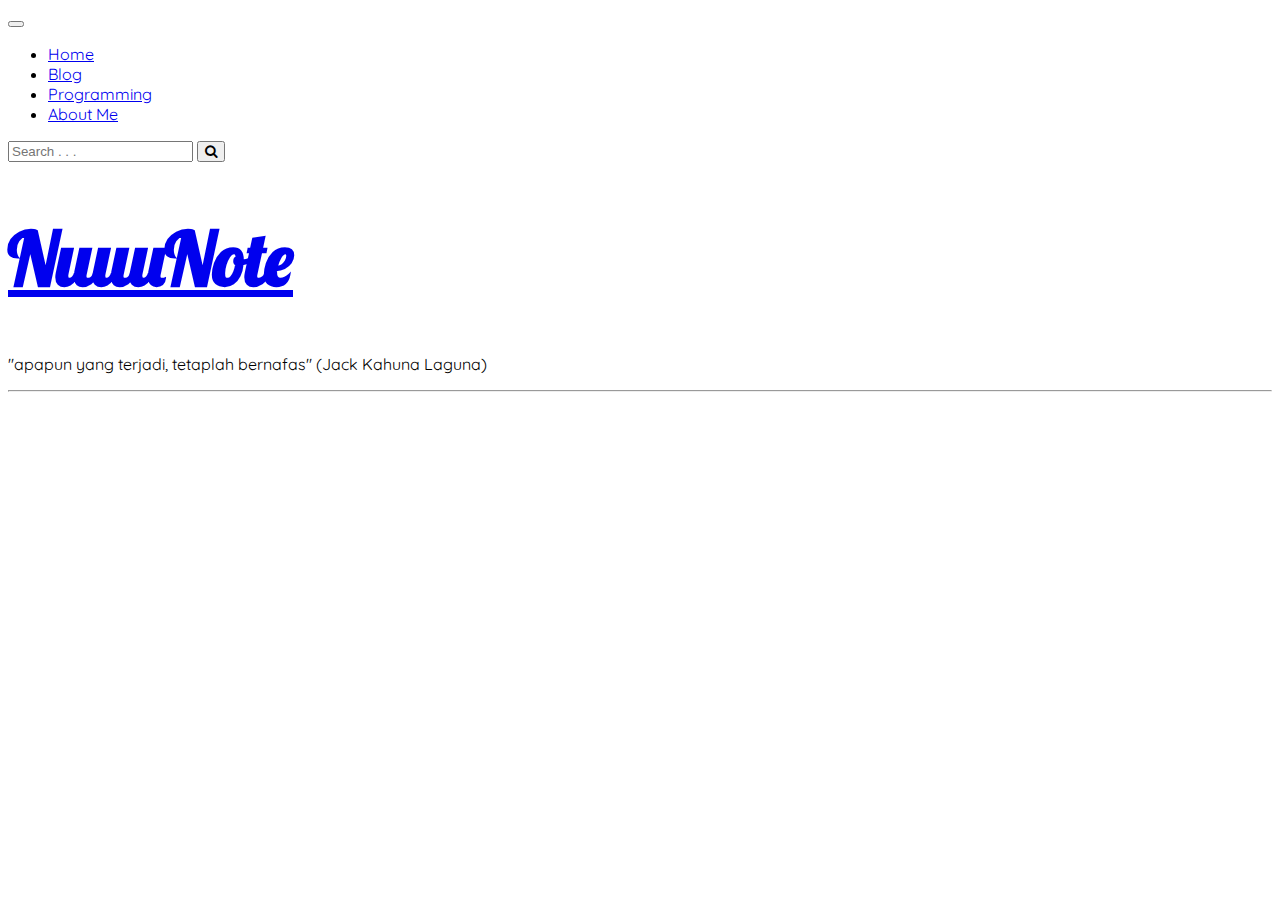
<file: index.html>
<!DOCTYPE html>
<html lang="en">
  <head>
    <meta charset="utf-8" />
    <meta name="viewport" content="width=device-width, initial-scale=1" />
    <title class="setTitle"></title>

    <!-- Import Google Font -->
    <link rel="preconnect" href="https://fonts.googleapis.com" />
    <link rel="preconnect" href="https://fonts.gstatic.com" crossorigin />
    <link
      href="https://fonts.googleapis.com/css2?family=Lobster&family=Quicksand:wght@400;700&display=swap"
      rel="stylesheet"
    />
    <!-- end Import Google Font -->

    <!-- CSS Bootstrap -->
    <link
      href="https://cdn.jsdelivr.net/npm/bootstrap@5.3.1/dist/css/bootstrap.min.css"
      rel="stylesheet"
      integrity="sha384-4bw+/aepP/YC94hEpVNVgiZdgIC5+VKNBQNGCHeKRQN+PtmoHDEXuppvnDJzQIu9"
      crossorigin="anonymous"
    />
    <!-- end CSS Bootstrap -->

    <!-- CSS File -->
    <link rel="stylesheet" href="assets/css/style.css" />
    <!-- end CSS File -->

    <!-- Font Awesome -->
    <link
      rel="stylesheet"
      href="https://cdnjs.cloudflare.com/ajax/libs/font-awesome/4.7.0/css/font-awesome.min.css"
    />
    <!-- end Font Awesome -->
  </head>
  <body>
    <!-- Page Config -->
    <input type="hidden" class="getTitle" value="Home" />
    <!-- end Page Config -->

    <div class="container-fluid">
      <!-- Navbar Container -->
      <div class="navbar-container"></div>
      <!-- end Navbar Container -->

      <!-- Web Logo Container -->
      <div class="set-header"></div>
      <!-- end Web Logo Container -->
    </div>

    <!-- JS Bootstrap -->
    <script
      src="https://cdn.jsdelivr.net/npm/bootstrap@5.3.1/dist/js/bootstrap.bundle.min.js"
      integrity="sha384-HwwvtgBNo3bZJJLYd8oVXjrBZt8cqVSpeBNS5n7C8IVInixGAoxmnlMuBnhbgrkm"
      crossorigin="anonymous"
    ></script>
    <!-- end JS Bootstrap -->

    <!-- jQuery -->
    <script src="https://ajax.googleapis.com/ajax/libs/jquery/3.6.4/jquery.min.js"></script>
    <!-- end jQuery -->

    <!-- JS File -->
    <script src="assets/js/script.js"></script>
    <!-- end JS File -->
  </body>
</html>
</file>
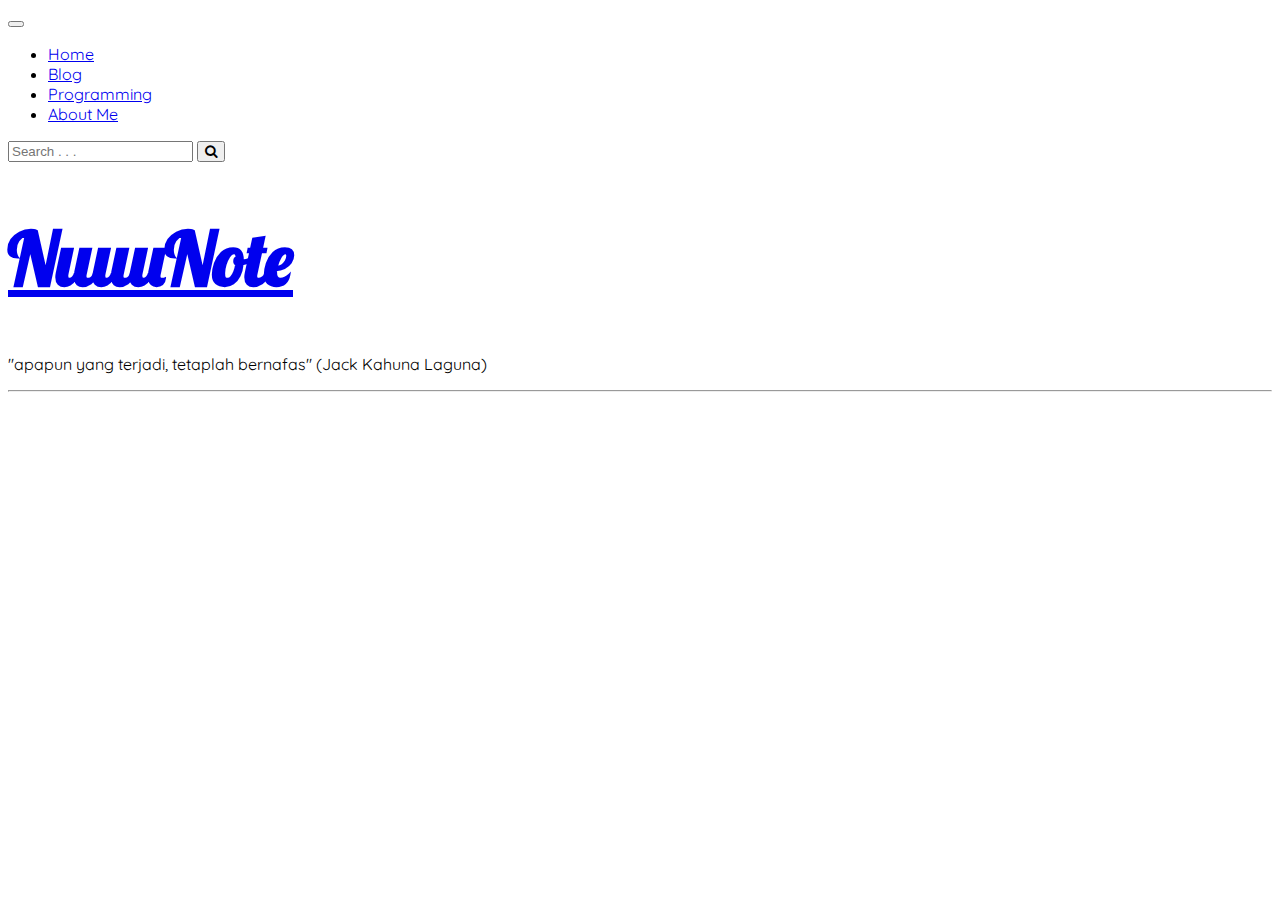
<file: about-me.html>
<!DOCTYPE html>
<html lang="en">
  <head>
    <meta charset="utf-8" />
    <meta name="viewport" content="width=device-width, initial-scale=1" />
    <title class="setTitle"></title>

    <!-- Import Google Font -->
    <link rel="preconnect" href="https://fonts.googleapis.com" />
    <link rel="preconnect" href="https://fonts.gstatic.com" crossorigin />
    <link
      href="https://fonts.googleapis.com/css2?family=Lobster&family=Quicksand:wght@400;700&display=swap"
      rel="stylesheet"
    />
    <!-- end Import Google Font -->

    <!-- CSS Bootstrap -->
    <link
      href="https://cdn.jsdelivr.net/npm/bootstrap@5.3.1/dist/css/bootstrap.min.css"
      rel="stylesheet"
      integrity="sha384-4bw+/aepP/YC94hEpVNVgiZdgIC5+VKNBQNGCHeKRQN+PtmoHDEXuppvnDJzQIu9"
      crossorigin="anonymous"
    />
    <!-- end CSS Bootstrap -->

    <!-- CSS File -->
    <link rel="stylesheet" href="assets/css/style.css" />
    <!-- end CSS File -->

    <!-- Font Awesome -->
    <link
      rel="stylesheet"
      href="https://cdnjs.cloudflare.com/ajax/libs/font-awesome/4.7.0/css/font-awesome.min.css"
    />
    <!-- end Font Awesome -->
  </head>
  <body>
    <!-- Page Config -->
    <input type="hidden" class="getTitle" value="About Me" />
    <!-- end Page Config -->

    <div class="container-fluid">
      <!-- Navbar Container -->
      <div class="navbar-container"></div>
      <!-- end Navbar Container -->

      <!-- Web Logo Container -->
      <div class="set-header"></div>
      <!-- end Web Logo Container -->
    </div>

    <!-- JS Bootstrap -->
    <script
      src="https://cdn.jsdelivr.net/npm/bootstrap@5.3.1/dist/js/bootstrap.bundle.min.js"
      integrity="sha384-HwwvtgBNo3bZJJLYd8oVXjrBZt8cqVSpeBNS5n7C8IVInixGAoxmnlMuBnhbgrkm"
      crossorigin="anonymous"
    ></script>
    <!-- end JS Bootstrap -->

    <!-- jQuery -->
    <script src="https://ajax.googleapis.com/ajax/libs/jquery/3.6.4/jquery.min.js"></script>
    <!-- end jQuery -->

    <!-- JS File -->
    <script src="assets/js/script.js"></script>
    <!-- end JS File -->
  </body>
</html>
</file>
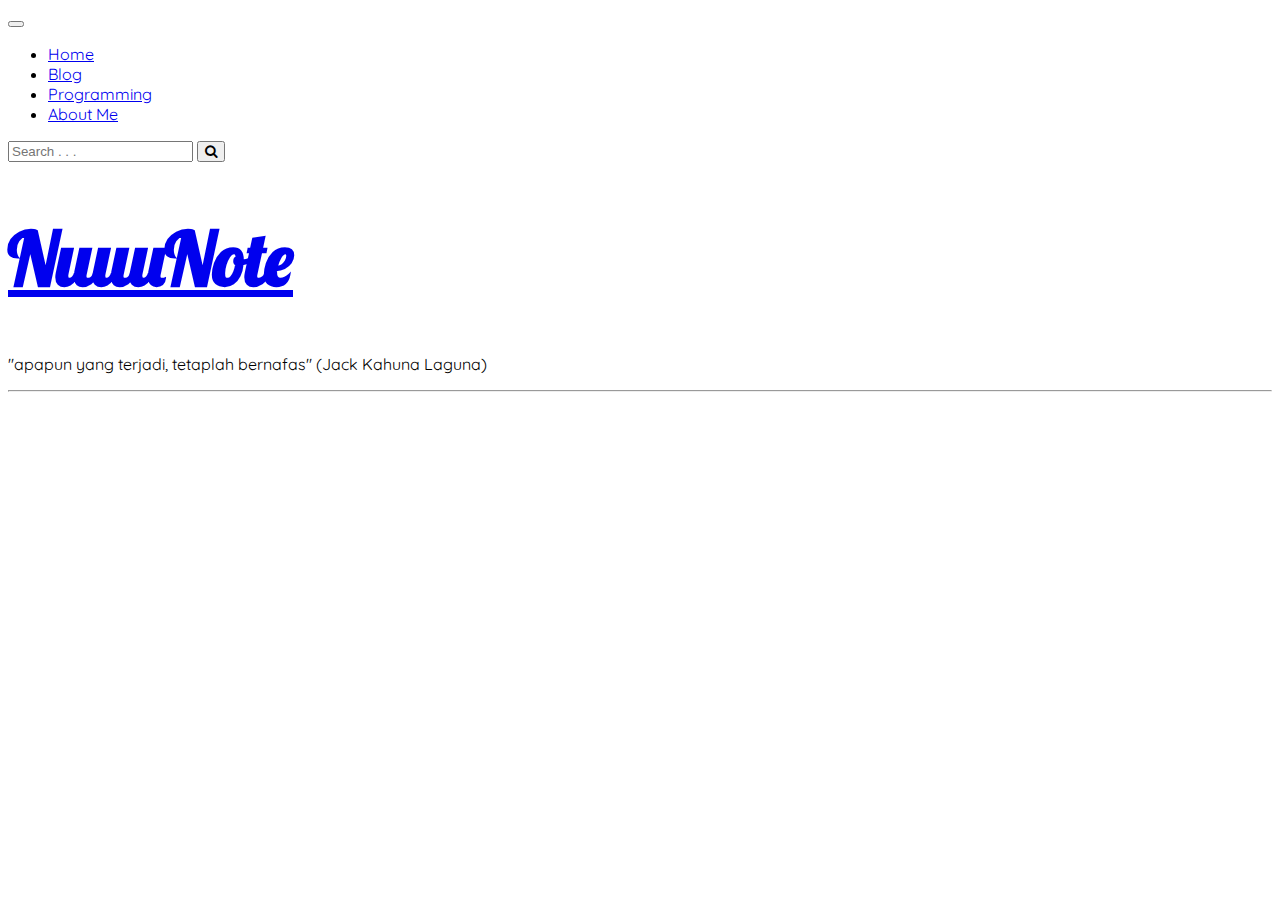
<file: programming.html>
<!DOCTYPE html>
<html lang="en">
  <head>
    <meta charset="utf-8" />
    <meta name="viewport" content="width=device-width, initial-scale=1" />
    <title class="setTitle"></title>

    <!-- Import Google Font -->
    <link rel="preconnect" href="https://fonts.googleapis.com" />
    <link rel="preconnect" href="https://fonts.gstatic.com" crossorigin />
    <link
      href="https://fonts.googleapis.com/css2?family=Lobster&family=Quicksand:wght@400;700&display=swap"
      rel="stylesheet"
    />
    <!-- end Import Google Font -->

    <!-- CSS Bootstrap -->
    <link
      href="https://cdn.jsdelivr.net/npm/bootstrap@5.3.1/dist/css/bootstrap.min.css"
      rel="stylesheet"
      integrity="sha384-4bw+/aepP/YC94hEpVNVgiZdgIC5+VKNBQNGCHeKRQN+PtmoHDEXuppvnDJzQIu9"
      crossorigin="anonymous"
    />
    <!-- end CSS Bootstrap -->

    <!-- CSS File -->
    <link rel="stylesheet" href="assets/css/style.css" />
    <!-- end CSS File -->

    <!-- Font Awesome -->
    <link
      rel="stylesheet"
      href="https://cdnjs.cloudflare.com/ajax/libs/font-awesome/4.7.0/css/font-awesome.min.css"
    />
    <!-- end Font Awesome -->
  </head>
  <body>
    <!-- Page Config -->
    <input type="hidden" class="getTitle" value="Programming" />
    <!-- end Page Config -->

    <div class="container-fluid">
      <!-- Navbar Container -->
      <div class="navbar-container"></div>
      <!-- end Navbar Container -->

      <!-- Web Logo Container -->
      <div class="set-header"></div>
      <!-- end Web Logo Container -->
    </div>

    <!-- JS Bootstrap -->
    <script
      src="https://cdn.jsdelivr.net/npm/bootstrap@5.3.1/dist/js/bootstrap.bundle.min.js"
      integrity="sha384-HwwvtgBNo3bZJJLYd8oVXjrBZt8cqVSpeBNS5n7C8IVInixGAoxmnlMuBnhbgrkm"
      crossorigin="anonymous"
    ></script>
    <!-- end JS Bootstrap -->

    <!-- jQuery -->
    <script src="https://ajax.googleapis.com/ajax/libs/jquery/3.6.4/jquery.min.js"></script>
    <!-- end jQuery -->

    <!-- JS File -->
    <script src="assets/js/script.js"></script>
    <!-- end JS File -->
  </body>
</html>
</file>
<file: assets/css/style.css>
body {
    font-family: 'Quicksand', sans-serif;
}

.set-header h1 {
    font-family: 'Lobster', cursive;
    font-size: 74px;
}
</file>
